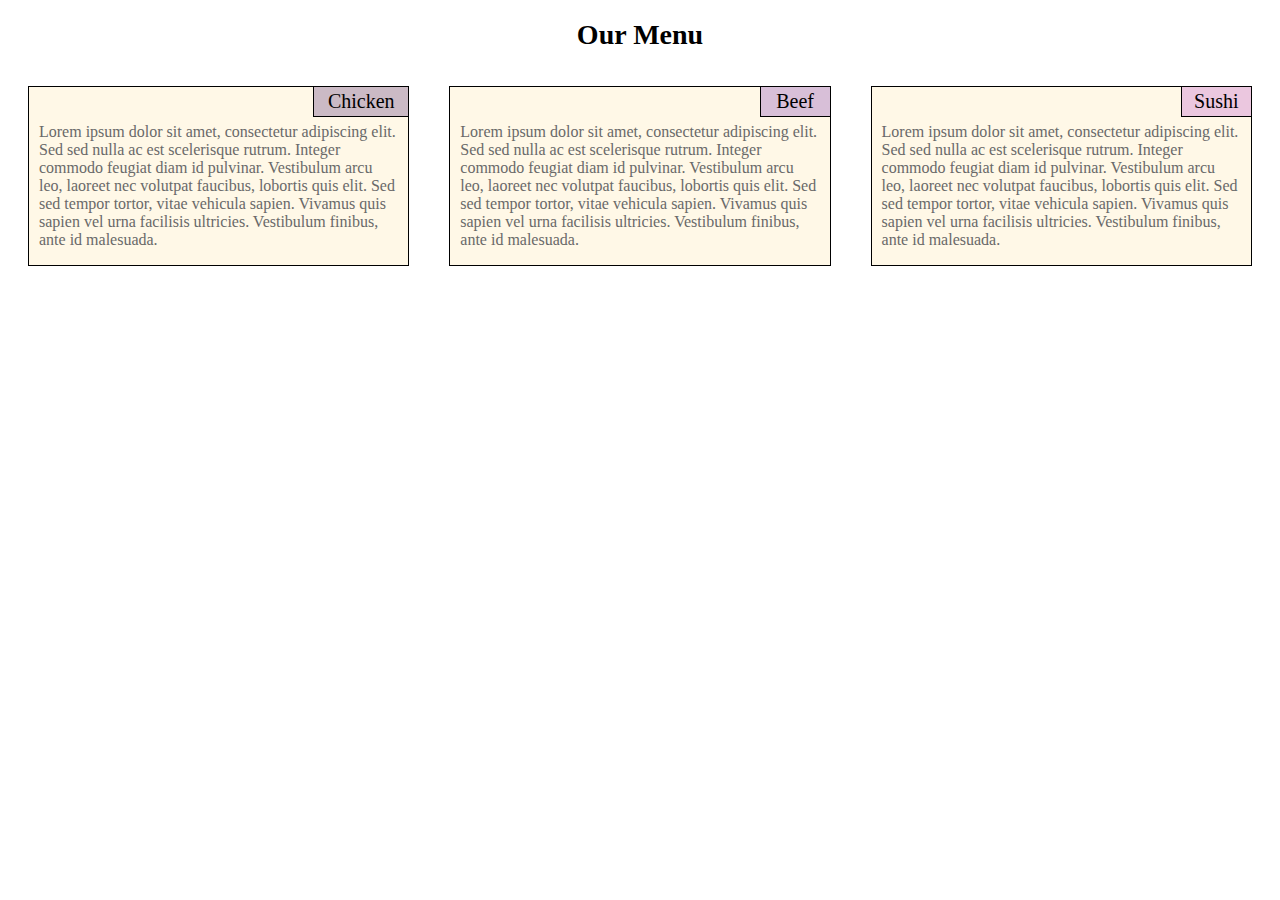
<file: module2/index.html>
<!DOCTYPE html>
<html>
<head>
	<meta charset="utf-8">
	<meta name="viewport" content="width=device-width, initial-scale=1">
	<title>Module2 Solution</title>
	<link rel="stylesheet" href="css/style.css">
	
</head>
<body>
<h1>Our Menu</h1>
<div class="row">
	<div class="col-lg-4 col-md-6 col-sm-1">
		<div class="section">
			<div class="header1">Chicken</div>
		<p>Lorem ipsum dolor sit amet, consectetur adipiscing elit. Sed sed nulla ac est scelerisque rutrum. Integer commodo feugiat diam id pulvinar. Vestibulum arcu leo, laoreet nec volutpat faucibus, lobortis quis elit. Sed sed tempor tortor, vitae vehicula sapien. Vivamus quis sapien vel urna facilisis ultricies. Vestibulum finibus, ante id malesuada.</p>
	 </div>
	</div>

	<div class="col-lg-4 col-md-6 col-sm-1">
  <div class="section">
		<div class="header2">Beef</div>
	<p>Lorem ipsum dolor sit amet, consectetur adipiscing elit. Sed sed nulla ac est scelerisque rutrum. Integer commodo feugiat diam id pulvinar. Vestibulum arcu leo, laoreet nec volutpat faucibus, lobortis quis elit. Sed sed tempor tortor, vitae vehicula sapien. Vivamus quis sapien vel urna facilisis ultricies. Vestibulum finibus, ante id malesuada.</p>
 </div>
</div>

	<div class="col-lg-4 col-md-12 col-sm-1">
		<div class="section">
		<div class="header3">Sushi</div>
		<p>Lorem ipsum dolor sit amet, consectetur adipiscing elit. Sed sed nulla ac est scelerisque rutrum. Integer commodo feugiat diam id pulvinar. Vestibulum arcu leo, laoreet nec volutpat faucibus, lobortis quis elit. Sed sed tempor tortor, vitae vehicula sapien. Vivamus quis sapien vel urna facilisis ultricies. Vestibulum finibus, ante id malesuada.</p>
 </div>
	</div>
	
</div>
</body>
</html>
</file>
<file: module2/css/style.css>
* {
	box-sizing: border-box;
	font-family: Montserrat;
	font-size: 100%;
}
h1 {
	text-align: center;
	margin-bottom: 15px;
	font-size: 175%;
}

p {
	width: 100%;
	height: 100%;
	margin-left: auto;
	margin-right: auto;
	padding: 20px 10px 0px 10px;
	color: #696969;
	overflow: hidden;
}

.row {
  width: 100%;
}

.section {
margin: 20px;
border: 1px solid black;
background-color: #fff8e7;
position: relative;
}

.header1 {
	border-bottom: 1px solid black;
	border-left: 1px solid black;
	padding: 3px;
	width: 95px;
	height: 30px;
	text-align: center;
	background-color: #cbbac5;
	color: black;
	position: absolute;
	top: 0px;
	right: 0px;
	font-size: 125%
}

.header2 {
	border-bottom: 1px solid black;
	border-left: 1px solid black;
	padding: 3px;
	width: 70px;
	height: 30px;
	text-align: center;
	background-color: #d8bfd8;
	color: black;
	position: absolute;
	top: 0px;
	right: 0px;
	font-size: 125%;
}

.header3 {
	border-bottom: 1px solid black;
	border-left: 1px solid black;
	padding: 3px;
	width: 70px;
	height: 30px;
	text-align: center;
	background-color: #ebc7df;
	color: black;
	position: absolute;
	top: 0px;
	right: 0px;
	font-size: 125%;
}


@media (min-width: 992px) {
	.col-lg-4
	{
		float: left;
	}

  .col-lg-4 {
    width: 33.33%;
  }
}

@media (min-width: 768px) and (max-width: 991px) {
	.col-md-6, .col-md-12 {
		float: left;
	}
  .col-md-6 {
    width: 50%;
  }
  .col-md-12 {
    width: 100%;
  }
}
@media (max-width: 767px) {
	.col-sm-12 {
		float: left;
	}
  .col-sm-12 {
    width: 100%;
  }
}
</file>
